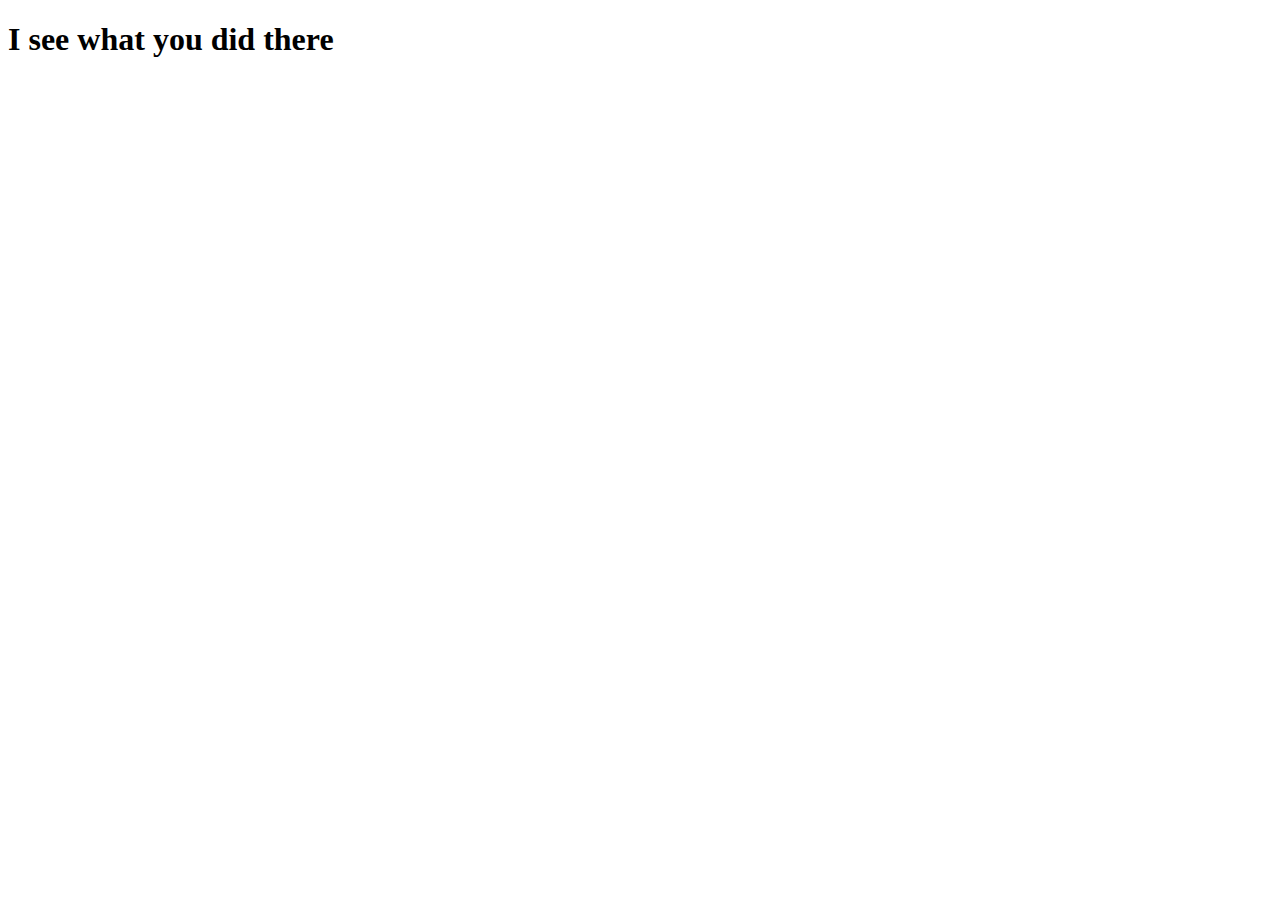
<file: alternative-homework-01/index.html>
<!DOCTYPE html>
<html lang="en">
  <head>
    <meta charset="UTF-8" />
    <meta http-equiv="X-UA-Compatible" content="IE=edge" />
    <meta name="viewport" content="width=device-width, initial-scale=1.0" />
    <title>HOF Practice</title>
    <script defer src="app.js"></script>
  </head>
  <body>
    <h1>I see what you did there</h1>
  </body>
</html>
</file>
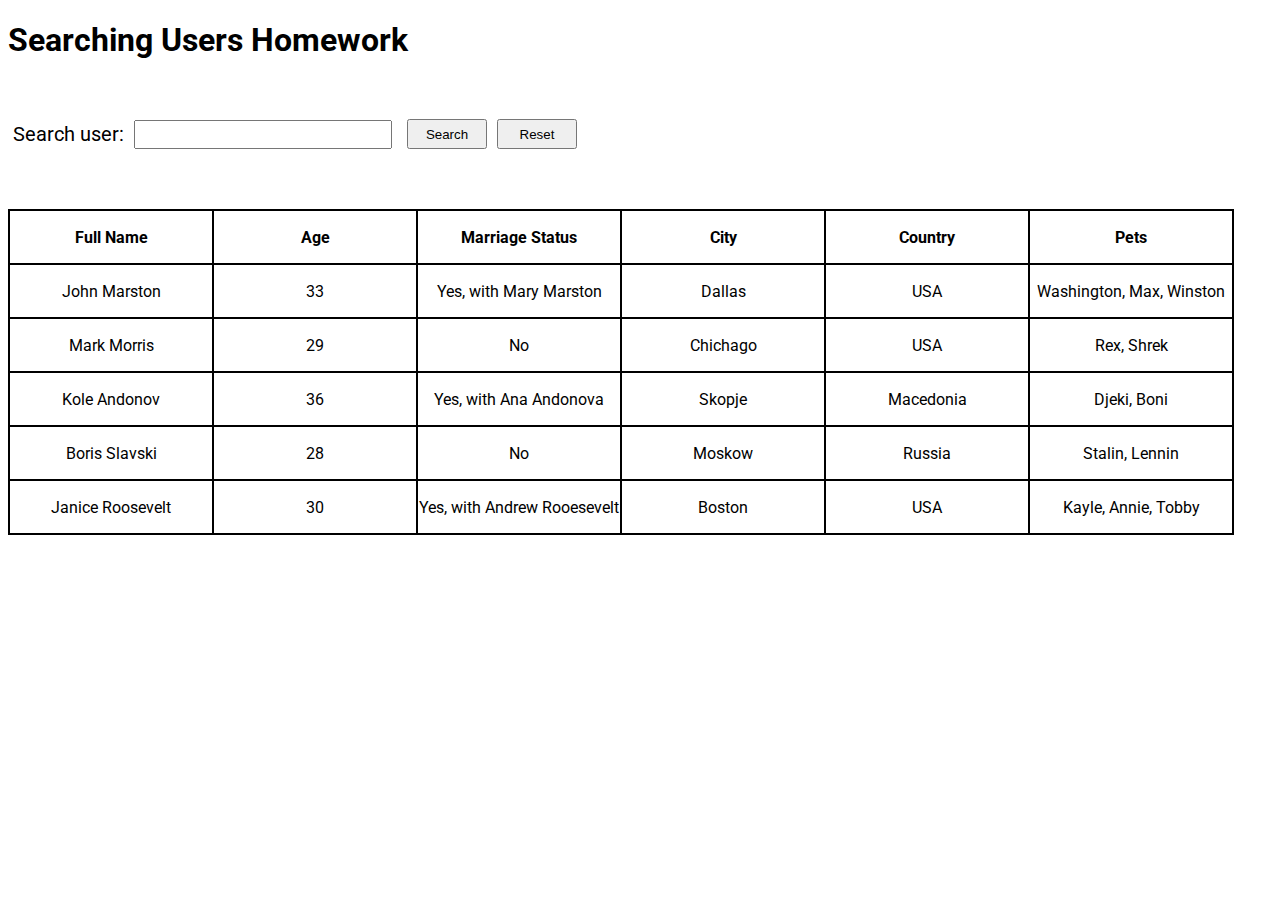
<file: homework-01/index.html>
<!DOCTYPE html>
<html lang="en">
  <head>
    <meta charset="UTF-8" />
    <meta http-equiv="X-UA-Compatible" content="IE=edge" />
    <meta name="viewport" content="width=device-width, initial-scale=1.0" />
    <title>Homework 01 - Searching Users</title>
    <link rel="stylesheet" href="app.css" />
  </head>
  <body>
    <h1>Searching Users Homework</h1>
    <section>
      <div class="input--container">
        <label for="search--input">Search user:</label>
        <input type="text" id="search--input" />
        <button type="button" id="search--button">Search</button>
        <button type="button" id="reset--button">Reset</button>
        <h3 id="error--msg"></h3>
      </div>
      <section class="table--container">
        <table id="users--table"></table>
      </section>
    </section>
    <script src="app.js"></script>
  </body>
</html>
</file>
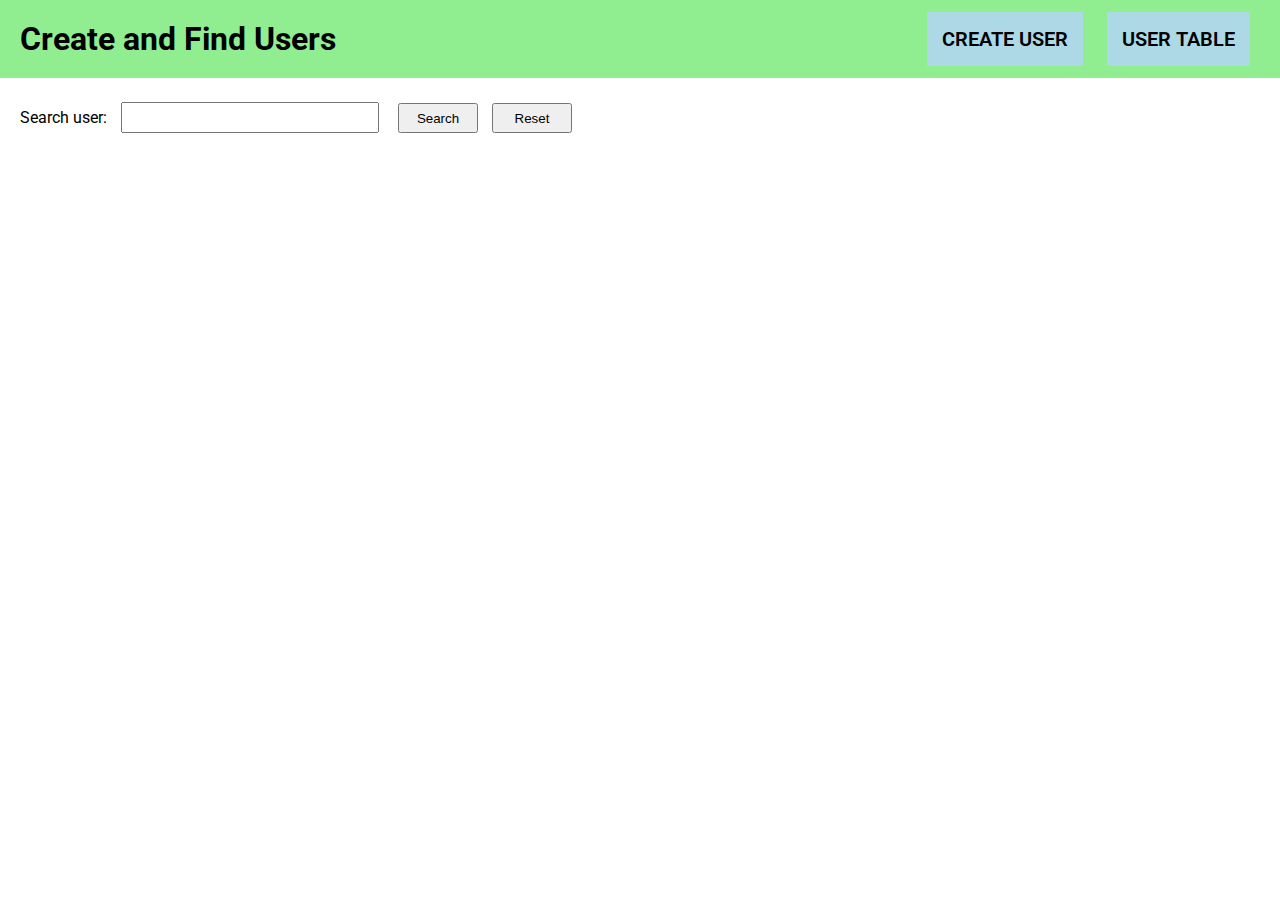
<file: homework-02/index.html>
<!DOCTYPE html>
<html lang="en">
  <head>
    <meta charset="UTF-8" />
    <meta http-equiv="X-UA-Compatible" content="IE=edge" />
    <meta name="viewport" content="width=device-width, initial-scale=1.0" />
    <title>Homework 02 - Updated Search</title>
    <link rel="stylesheet" href="app.css" />
  </head>
  <body>
    <header>
      <h1>Create and Find Users</h1>
      <div class="link-group">
        <a class="nav-links">CREATE USER</a>
        <a class="nav-links">USER TABLE</a>
      </div>
    </header>
    <main>
      <article id="create-user-container">
        <section class="create-container">
          <h2>Create a new User</h2>
          <h3 id="create-error-msg"></h3>
          <form id="user-form">
            <label for="first-name-input">First Name:</label>
            <input
              type="text"
              id="first-name-input"
              class="user-create-inputs"
            />
            <br />
            <label for="last-name-input">Last Name:</label>
            <input
              type="text"
              id="last-name-input"
              class="user-create-inputs"
            />
            <br />
            <label for="age-input">Age:</label>
            <input type="number" id="age-input" class="user-create-inputs" />
            <br />
            <label for="city-input">City:</label>
            <input type="text" id="city-input" class="user-create-inputs" />
            <br />
            <label for="country-input">Country:</label>
            <input type="text" id="country-input" class="user-create-inputs" />
            <br />
            <label for="spouse-input">Spouse (optional):</label>
            <input type="text" id="spouse-input" class="user-create-inputs" />
            <br />
            <label for="pet-type-input">Type of pet ?</label>
            <select
              name="select"
              id="pet-type-input"
              class="user-create-inputs"
            >
              <option value="" selected>No Pet</option>
              <option value="dog">Dog</option>
              <option value="cat">Cat</option>
              <option value="fish">Fish</option>
              <option value="lizard">Lizard</option>
              <option value="snake">Snake</option>
              <option value="parrot">Parrot</option>
              <option value="hamster">Hamster</option>
            </select>
            <br />
            <label for="pet-name-input">Pet Name (optional):</label>
            <input type="text" id="pet-name-input" class="user-create-inputs" />
            <br />
            <button type="button" id="create-user-btn">Create User</button>
          </form>
        </section>
      </article>
      <article id="search-users-container">
        <section>
          <div class="search--container">
            <label for="search--input">Search user:</label>
            <input type="text" id="search--input" />
            <button type="button" id="search--button">Search</button>
            <button type="button" id="reset--button">Reset</button>
            <h3 id="error--msg"></h3>
          </div>
          <section class="table--container">
            <table id="users--table"></table>
          </section>
        </section>
      </article>
    </main>
    <script src="app.js"></script>
  </body>
</html>
</file>
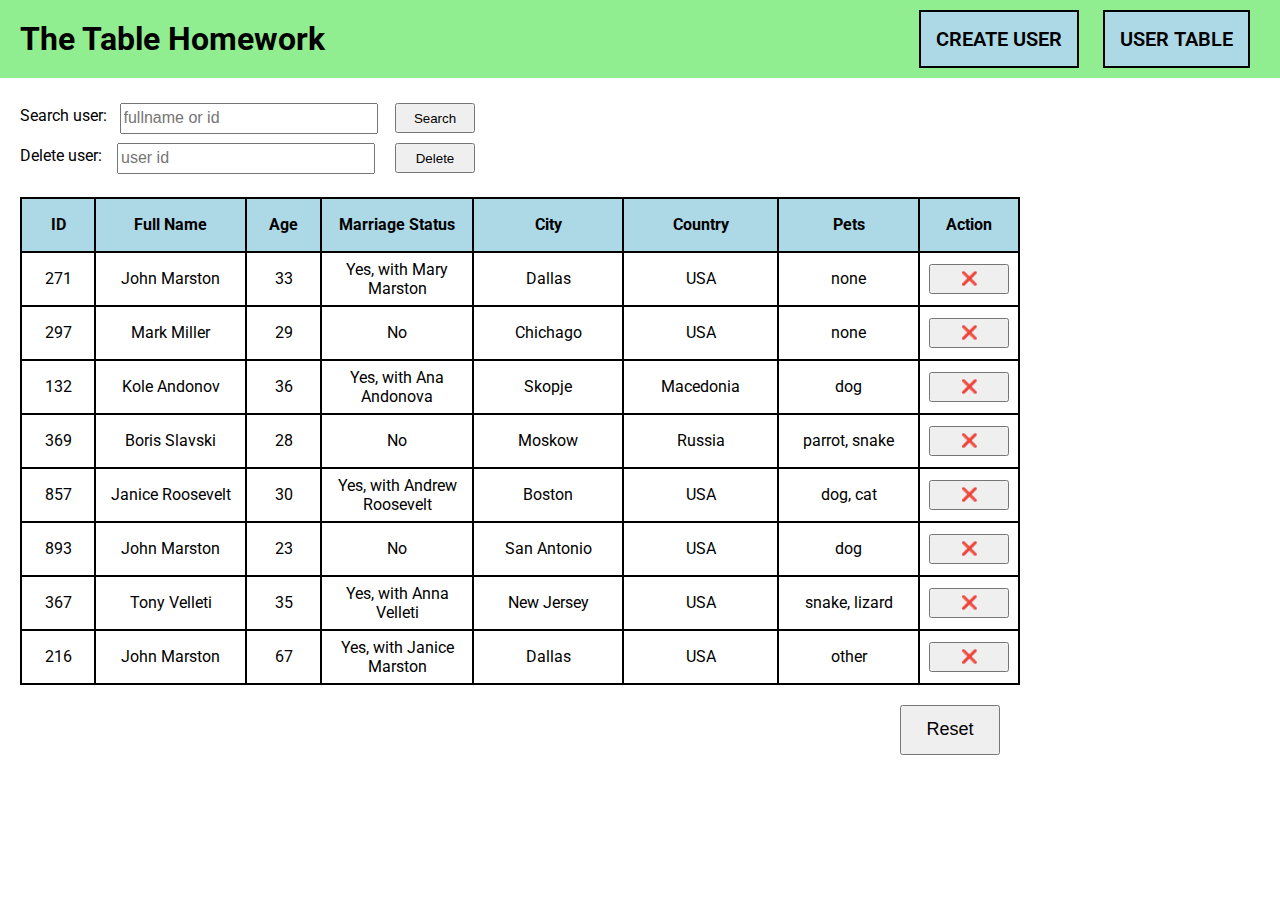
<file: homework-03/index.html>
<!DOCTYPE html>
<html lang="en">
  <head>
    <meta charset="UTF-8" />
    <meta http-equiv="X-UA-Compatible" content="IE=edge" />
    <meta name="viewport" content="width=device-width, initial-scale=1.0" />
    <title>Homework 02 - Updated Search</title>
    <link rel="stylesheet" href="app.css" />
  </head>
  <body>
    <header>
      <h1>The Table Homework</h1>
      <div class="link-group">
        <a class="nav-links">CREATE USER</a>
        <a class="nav-links">USER TABLE</a>
      </div>
    </header>
    <main>
      <article id="create-user-container">
        <section class="create-container">
          <h2>Create a new User</h2>
          <h3 id="create-error-msg"></h3>
          <form id="user-form">
            <label for="first-name-input">First Name:</label>
            <input
              type="text"
              id="first-name-input"
              class="user-create-inputs-mandatory"
            />
            <br />
            <label for="last-name-input">Last Name:</label>
            <input
              type="text"
              id="last-name-input"
              class="user-create-inputs-mandatory"
            />
            <br />
            <label for="age-input">Age:</label>
            <input type="number" id="age-input" class="user-create-inputs-mandatory" />
            <br />
            <label for="city-input">City:</label>
            <input type="text" id="city-input" class="user-create-inputs-mandatory" />
            <br />
            <label for="country-input">Country:</label>
            <input type="text" id="country-input" class="user-create-inputs-mandatory" />
            <br />
            <label for="spouse-input">Spouse (optional):</label>
            <input type="text" id="spouse-input" class="user-create-inputs-optional" />
            <br />
            <label for="pet-type-input">What type of pets do you keep?</label>
            <select name="" id="pet-type-input" multiple>
              <option value="dog">Dog</option>
              <option value="cat">Cat</option>
              <option value="fish">Fish</option>
              <option value="snake">Snake</option>
              <option value="lizzard">Lizzard</option>
              <option value="parrot">Parrot</option>
              <option value="other">Other</option>
            </select>
            <br />
            <button type="button" id="create-user-btn">Create User</button>
          </form>
        </section>
      </article>
      <article id="search-users-container">
        <section class="table-inputs">
          <div class="search-container">
            <label for="search-input">Search user:</label>
            <input type="text" id="search-input" placeholder="fullname or id"/>
            <button type="button" id="search-button">Search</button>
            
          </div>
          <div id="delete-container">
            <label for="delete-input">Delete user:</label>
            <input type="number" id="delete-input" placeholder="user id">
            <button type="button" id="delete-button">Delete</button>
          </div>
        </section>
          <section class="table-container">
            <h3 id="error-msg"></h3>
            <table>
              <thead>
                <tr>
                  <th>ID</th>
                  <th>Full Name</th>
                  <th>Age</th>
                  <th>Marriage Status</th>
                  <th>City</th>
                  <th>Country</th>
                  <th>Pets</th>
                  <th>Action</th>
                </tr>
                <tbody id="users-table"></tbody>
              </thead>
            </table>
            <button type="button" id="reset-button">Reset</button>
          </section>
      </article>
    </main>
    <script src="app.js"></script>
  </body>
</html>
</file>
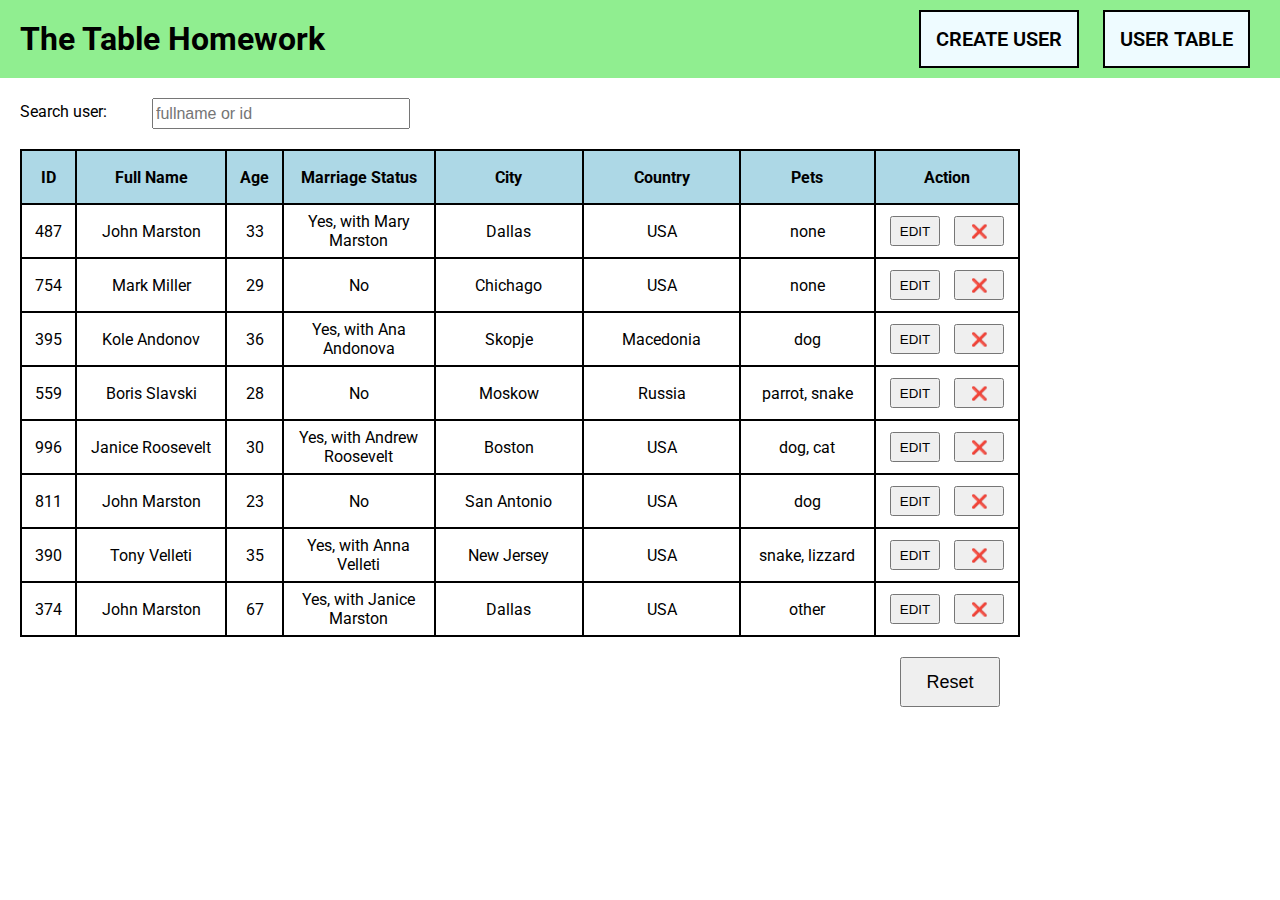
<file: homework-04/index.html>
<!DOCTYPE html>
<html lang="en">
  <head>
    <meta charset="UTF-8" />
    <meta http-equiv="X-UA-Compatible" content="IE=edge" />
    <meta name="viewport" content="width=device-width, initial-scale=1.0" />
    <title>Homework 04 - Edit</title>
    <link rel="stylesheet" href="app.css" />
  </head>
  <body>
    <header>
      <h1>The Table Homework</h1>
      <div class="link-group">
        <div class="nav-block"></div>
        <a class="nav-links">CREATE USER</a>
        <a class="nav-links">USER TABLE</a>
      </div>
    </header>
    <main>
      <article id="create-user-container">
        <section class="create-container">
          <h2>Create a new User</h2>
          <h3 id="create-error-msg"></h3>
          <form id="user-form">
            <label for="first-name-input">First Name:</label>
            <input
              type="text"
              id="first-name-input"
              class="user-create-inputs-mandatory"
            />
            <br />
            <label for="last-name-input">Last Name:</label>
            <input
              type="text"
              id="last-name-input"
              class="user-create-inputs-mandatory"
            />
            <br />
            <label for="age-input">Age:</label>
            <input type="number" id="age-input" class="user-create-inputs-mandatory" />
            <br />
            <label for="city-input">City:</label>
            <input type="text" id="city-input" class="user-create-inputs-mandatory" />
            <br />
            <label for="country-input">Country:</label>
            <input type="text" id="country-input" class="user-create-inputs-mandatory" />
            <br />
            <label for="spouse-input">Spouse (optional):</label>
            <input type="text" id="spouse-input" class="user-create-inputs-optional" />
            <br />
            <label for="pet-type-input">What type of pets do you keep?</label>
            <select name="" id="pet-type-input" multiple>
              <option value="dog">Dog</option>
              <option value="cat">Cat</option>
              <option value="fish">Fish</option>
              <option value="snake">Snake</option>
              <option value="lizzard">Lizzard</option>
              <option value="parrot">Parrot</option>
              <option value="other">Other</option>
            </select>
            <br />
            <button type="button" id="create-user-btn">Create User</button>
          </form>
        </section>
      </article>
      <article id="search-users-container">
        <section class="table-inputs">
          <div class="search-container">
            <label for="search-input">Search user:</label>
            <input type="text" id="search-input" placeholder="fullname or id"/>
          </div>
        </section>
          <section class="table-container">
            <h3 id="error-msg"></h3>
            <table>
              <thead>
                <tr>
                  <th>ID</th>
                  <th>Full Name</th>
                  <th>Age</th>
                  <th>Marriage Status</th>
                  <th>City</th>
                  <th>Country</th>
                  <th>Pets</th>
                  <th>Action</th>
                </tr>
                <tbody id="users-table"></tbody>
              </thead>
            </table>
            <button type="button" id="reset-button">Reset</button>
          </section>
      </article>
    </main>
    <script src="app.js"></script>
  </body>
</html>
</file>
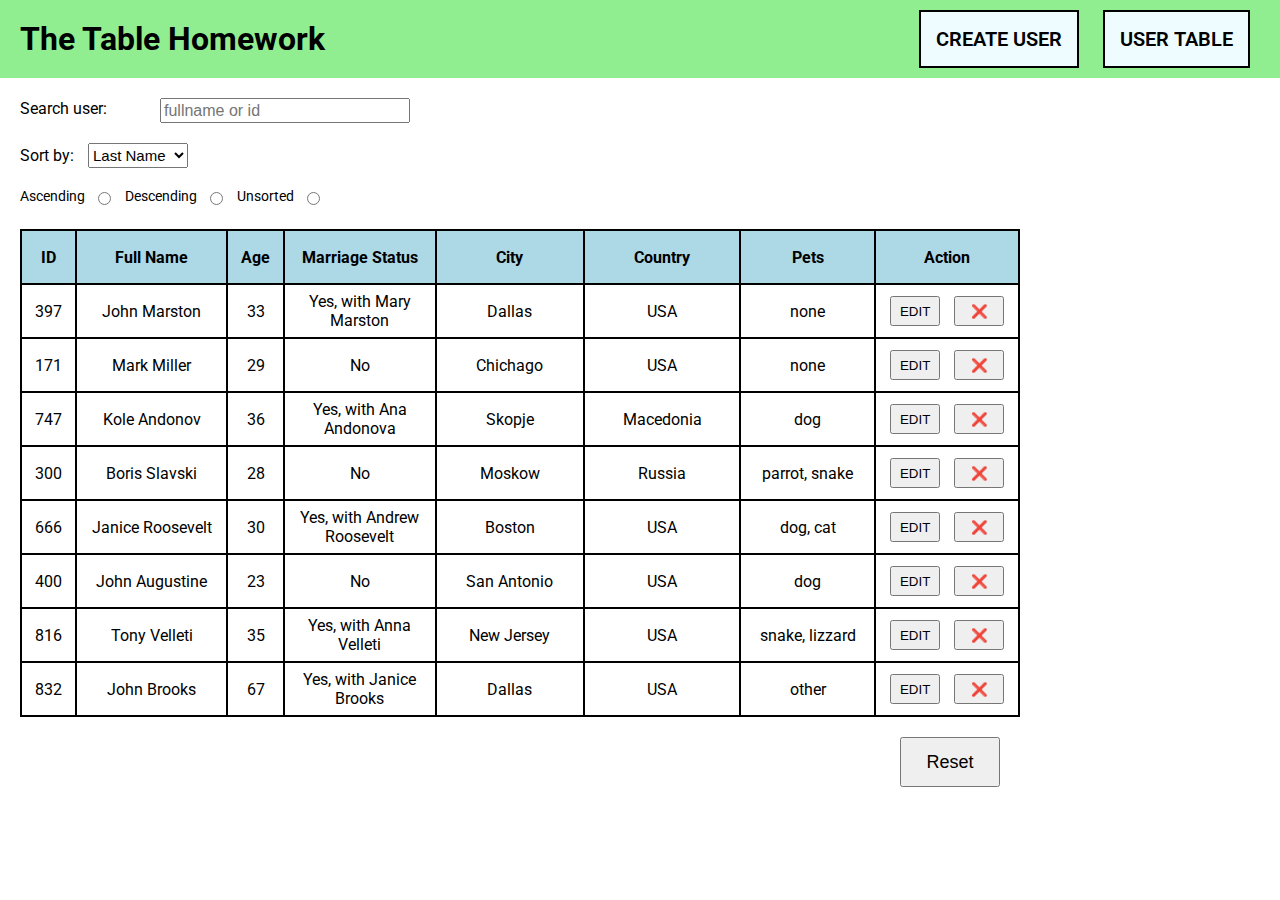
<file: homework-05/index.html>
<!DOCTYPE html>
<html lang="en">
  <head>
    <meta charset="UTF-8" />
    <meta http-equiv="X-UA-Compatible" content="IE=edge" />
    <meta name="viewport" content="width=device-width, initial-scale=1.0" />
    <title>Homework 05 - Sort</title>
    <link rel="stylesheet" href="app.css" />
  </head>
  <body>
    <header>
      <h1>The Table Homework</h1>
      <div class="link-group">
        <div class="nav-block"></div>
        <a class="nav-links">CREATE USER</a>
        <a class="nav-links">USER TABLE</a>
      </div>
    </header>
    <main>
      <article id="create-user-container">
        <section class="create-container">
          <h2>Create a new User</h2>
          <h3 id="create-error-msg"></h3>
          <form id="user-form">
            <label for="first-name-input">First Name:</label>
            <input
              type="text"
              id="first-name-input"
              class="user-create-inputs-mandatory"
            />
            <br />
            <label for="last-name-input">Last Name:</label>
            <input
              type="text"
              id="last-name-input"
              class="user-create-inputs-mandatory"
            />
            <br />
            <label for="age-input">Age:</label>
            <input type="number" id="age-input" class="user-create-inputs-mandatory"/>
            <br />
            <label for="city-input">City:</label>
            <input type="text" id="city-input" class="user-create-inputs-mandatory" />
            <br />
            <label for="country-input">Country:</label>
            <input type="text" id="country-input" class="user-create-inputs-mandatory" />
            <br />
            <label for="spouse-input">Spouse (optional):</label>
            <input type="text" id="spouse-input" class="user-create-inputs-optional" />
            <br />
            <label for="pet-type-input">What type of pets do you keep?</label>
            <select name="" id="pet-type-input" multiple>
              <option value="dog">Dog</option>
              <option value="cat">Cat</option>
              <option value="fish">Fish</option>
              <option value="snake">Snake</option>
              <option value="lizzard">Lizzard</option>
              <option value="parrot">Parrot</option>
              <option value="other">Other</option>
            </select>
            <br />
            <button type="button" id="create-user-btn">Create User</button>
          </form>
        </section>
      </article>
      <article id="search-users-container">
        <section class="table-inputs">
          <div class="search-container">
            <label for="search-input">Search user:</label>
            <input type="search" id="search-input" placeholder="fullname or id"/>
          </div>
          <div id="select-sort-container">
            <label for="select-sort-input">Sort by:</label>
            <select name="select-sort" id="select-sort-input">
              <option value="lastName">Last Name</option>
              <option value="age">Age</option>
            </select>
          </div>
          <div id="sort-buttons-container">
            <label for="radio-ascending">
              Ascending
            </label>
            <input type="radio" name="sort-btn" class="radio-sort-btn" id="radio-ascending" value="ascending">
            <label for="radio-descending">Descending</label>
            <input type="radio" name="sort-btn" class="radio-sort-btn" id="radio-descending" value="descending">
            <label for="radio-unsorted">Unsorted</label>
            <input type="radio" name="sort-btn" class="radio-sort-btn" id="radio-unsorted" value="">
          </div>
        </section>
          <section class="table-container">
            <h3 id="error-msg"></h3>
            <table>
              <thead>
                <tr>
                  <th>ID</th>
                  <th>Full Name</th>
                  <th>Age</th>
                  <th>Marriage Status</th>
                  <th>City</th>
                  <th>Country</th>
                  <th>Pets</th>
                  <th>Action</th>
                </tr>
                <tbody id="users-table"></tbody>
              </thead>
            </table>
            <button type="button" id="reset-button">Reset</button>
          </section>
      </article>
    </main>
    <script src="app.js"></script>
  </body>
</html>
</file>
<file: homework-01/app.css>
@import url("https://fonts.googleapis.com/css2?family=Roboto:wght@400;700&display=swap");
body {
  font-family: roboto;
}
table {
  border-collapse: collapse;
}
th,
td {
  border: 2px solid black;
  width: 200px;
  height: 50px;
  text-align: center;
}

.input--container {
  margin: 50px 5px;
  font-size: 20px;
  height: 50px;
  display: flex;
  align-items: center;
}
button {
  width: 80px;
  height: 30px;
  margin: 5px;
}

input {
  margin: 0px 10px;
  width: 250px;
  font-size: 20px;
  height: auto;
}
</file>
<file: homework-02/app.css>
@import url("https://fonts.googleapis.com/css2?family=Roboto:wght@400;700&display=swap");
body {
  font-family: roboto;
  margin: 0;
}
article,
h1 {
  margin: 20px;
}
header {
  display: flex;
  align-items: center;
  width: 100%;
  background-color: lightgreen;
  justify-content: space-between;
}
header div {
  margin-right: 30px;
}
a {
  font-size: 20px;
  font-weight: 600;
  background-color: lightblue;
  padding: 15px;
  margin-left: 20px;
}
table {
  border-collapse: collapse;
}
/* #searching-users-container {
  display: none;
} */
form {
  display: flex;
  flex-direction: column;
  justify-content: space-evenly;
  border: 3px solid lightgray;
  width: 300px;
  padding: 20px;
}
form button {
  width: 100px;
}
th,
td {
  border: 2px solid black;
  width: 200px;
  height: 50px;
  text-align: center;
}

.input--container {
  margin: 50px 5px;
  font-size: 20px;
  height: 50px;
  display: flex;
  align-items: center;
}
button {
  width: 80px;
  height: 30px;
  margin: 5px;
}

input,
select {
  margin: 0px 10px;
  width: 250px;
  font-size: 18px;
  height: 25px;
}
label {
  margin-bottom: 5px;
}

select {
  height: 25px;
}
select option {
  font-size: 14px;
}
#create-user-btn {
  align-self: center;
}
</file>
<file: homework-03/app.css>
@import url("https://fonts.googleapis.com/css2?family=Roboto:wght@400;700&display=swap");
body {
  font-family: roboto;
  margin: 0;
}
article,
h1 {
  margin: 20px;
}
header {
  display: flex;
  align-items: center;
  width: 100%;
  background-color: lightgreen;
  justify-content: space-between;
}
header div {
  margin-right: 30px;
}
a {
  font-size: 20px;
  font-weight: 600;
  background-color: lightblue;
  padding: 15px;
  margin-left: 20px;
  border: 2px solid black;
}
table {
  border-collapse: collapse;
}
form {
  display: flex;
  flex-direction: column;
  justify-content: space-evenly;
  border: 3px solid lightgray;
  width: 300px;
  padding: 20px;
}
form button {
  width: 100px;
}
th,
td {
  border: 2px solid black;
  width: 200px;
  height: 50px;
  text-align: center;
}
tr td:nth-of-type(1),
tr th:nth-of-type(1),
tr td:nth-of-type(3),
tr th:nth-of-type(3),
tr td:nth-of-type(8),
tr th:nth-of-type(8) {
  width: 100px;
}
th {
  background-color: lightblue;
}

.table-container {
  width: 1000px;
  position: relative;
}
.input-container {
  margin: 50px 5px;
  font-size: 20px;
  height: 50px;
  display: flex;
  align-items: center;
}
.table-inputs div {
  display: flex;
  justify-content: space-between;
  align-items: center;
  width: 460px;
}

#pet-type-container {
  display: flex;
  flex-direction: column;
}
#pet-type-container div {
  width: 100px;
  display: flex;
  justify-content: space-between;
}
button {
  width: 80px;
  height: 30px;
  margin: 5px;
}

input {
  margin: 0px 10px;
  width: 250px;
  font-size: 16px;
  height: 25px;
}
select {
  height: 150px;
}
.pet-checkbox-inputs {
  width: auto;
  height: auto;
}
label {
  margin-bottom: 5px;
}

select option {
  font-size: 14px;
}
#create-user-btn {
  align-self: center;
}
#reset-button {
  position: absolute;
  right: 0;
  height: 50px;
  width: 100px;
  font-size: 18px;
  margin: 20px;
}
</file>
<file: homework-04/app.css>
@import url("https://fonts.googleapis.com/css2?family=Roboto:wght@400;700&display=swap");
body {
  font-family: roboto;
  margin: 0;
}
article,
h1 {
  margin: 20px;
}
header {
  display: flex;
  align-items: center;
  width: 100%;
  background-color: lightgreen;
  justify-content: space-between;
}
header div {
  margin-right: 30px;
}
a {
  font-size: 20px;
  font-weight: 600;
  background-color: rgb(238, 251, 255);
  padding: 15px;
  margin-left: 20px;
  border: 2px solid black;
}
a:hover {
  background-color: lightskyblue;
  transition: 0.5s;
  cursor: pointer;
}
table {
  border-collapse: collapse;
}

form {
  display: flex;
  flex-direction: column;
  justify-content: space-evenly;
  border: 3px solid lightgray;
  width: 300px;
  padding: 20px;
  height: 620px;
}
form button {
  width: 120px;
  height: 40px;
  font-size: 14px;
}

th,
td {
  border: 2px solid black;
  width: 300px;
  height: 50px;
  text-align: center;
}
tr td:nth-of-type(1),
tr th:nth-of-type(1),
tr td:nth-of-type(3),
tr th:nth-of-type(3) {
  width: 100px;
}
th {
  background-color: lightblue;
}
tr button {
  width: 50px;
}

.table-container {
  width: 1000px;
  position: relative;
}
.input-container {
  margin: 50px 5px;
  font-size: 20px;
  height: 50px;
  display: flex;
  align-items: center;
}
.table-inputs div {
  display: flex;
  justify-content: space-between;
  align-items: center;
  width: 400px;
  margin: 20px 0px;
}

#pet-type-container {
  display: flex;
  flex-direction: column;
}
#pet-type-container div {
  width: 100px;
  display: flex;
  justify-content: space-between;
}
button {
  width: 80px;
  height: 30px;
  margin: 5px;
}

input {
  margin: 0px 10px;
  width: 250px;
  font-size: 16px;
  height: 25px;
}
#search-input {
  width: 250px;
}
select {
  height: 150px;
}
.pet-checkbox-inputs {
  width: auto;
  height: auto;
}
label {
  margin-bottom: 5px;
}

select option {
  font-size: 14px;
}
#create-user-btn {
  align-self: center;
  margin-top: 20px;
  padding: 0px;
  font-weight: 600;
}
#reset-button {
  position: absolute;
  right: 0;
  height: 50px;
  width: 100px;
  font-size: 18px;
  margin: 20px;
}

.disabled-link {
  pointer-events: none;
  cursor: default;
  color: lightgray;
}
</file>
<file: homework-05/app.css>
@import url("https://fonts.googleapis.com/css2?family=Roboto:wght@400;700&display=swap");
body {
  font-family: roboto;
  margin: 0;
}
article,
h1 {
  margin: 20px;
}
header {
  display: flex;
  align-items: center;
  width: 100%;
  background-color: lightgreen;
  justify-content: space-between;
}
header div {
  margin-right: 30px;
}
a {
  font-size: 20px;
  font-weight: 600;
  background-color: rgb(238, 251, 255);
  padding: 15px;
  margin-left: 20px;
  border: 2px solid black;
}
a:hover {
  background-color: lightskyblue;
  transition: 0.5s;
  cursor: pointer;
}
table {
  border-collapse: collapse;
}

form {
  display: flex;
  flex-direction: column;
  justify-content: space-evenly;
  border: 3px solid lightgray;
  width: 300px;
  padding: 20px;
  height: 620px;
}
form button {
  width: 120px;
  height: 40px;
  font-size: 14px;
}

th,
td {
  border: 2px solid black;
  width: 300px;
  height: 50px;
  text-align: center;
}
tr td:nth-of-type(1),
tr th:nth-of-type(1),
tr td:nth-of-type(3),
tr th:nth-of-type(3) {
  width: 100px;
}
th {
  background-color: lightblue;
}
tr button {
  width: 50px;
}

.table-container {
  width: 1000px;
  position: relative;
}
.input-container {
  margin: 50px 5px;
  font-size: 20px;
  height: 50px;
  display: flex;
  align-items: center;
}
.table-inputs div {
  display: flex;
  justify-content: space-between;
  align-items: center;
  width: 400px;
  margin: 20px 0px;
}

#pet-type-container {
  display: flex;
  flex-direction: column;
}
#pet-type-container div {
  width: 100px;
  display: flex;
  justify-content: space-between;
}
button {
  width: 80px;
  height: 30px;
  margin: 5px;
}

input {
  margin: 0px 10px;
  width: 250px;
  font-size: 16px;
  height: 25px;
}
#sort-buttons-container {
  width: 300px;
}
#sort-buttons-container label {
  font-size: 14px;
}
#sort-buttons-container input {
  width: auto;
  height: auto;
  margin: 0;
}
#search-input {
  width: 250px;
}
#create-user-container select {
  height: 150px;
}
select option {
  font-size: 14px;
}

#select-sort-container {
  display: block;
}
#select-sort-container select {
  margin: 0px 10px;
  width: 100px;
  font-size: 15px;
  height: 25px;
}
#select-sort-container select option {
  font-size: 14px;
}
.pet-checkbox-inputs {
  width: auto;
  height: auto;
}
label {
  margin-bottom: 5px;
}

#create-user-btn {
  align-self: center;
  margin-top: 20px;
  padding: 0px;
  font-weight: 600;
}
#reset-button {
  position: absolute;
  right: 0;
  height: 50px;
  width: 100px;
  font-size: 18px;
  margin: 20px;
}

.disabled-link {
  pointer-events: none;
  cursor: default;
  color: lightgray;
}
</file>
